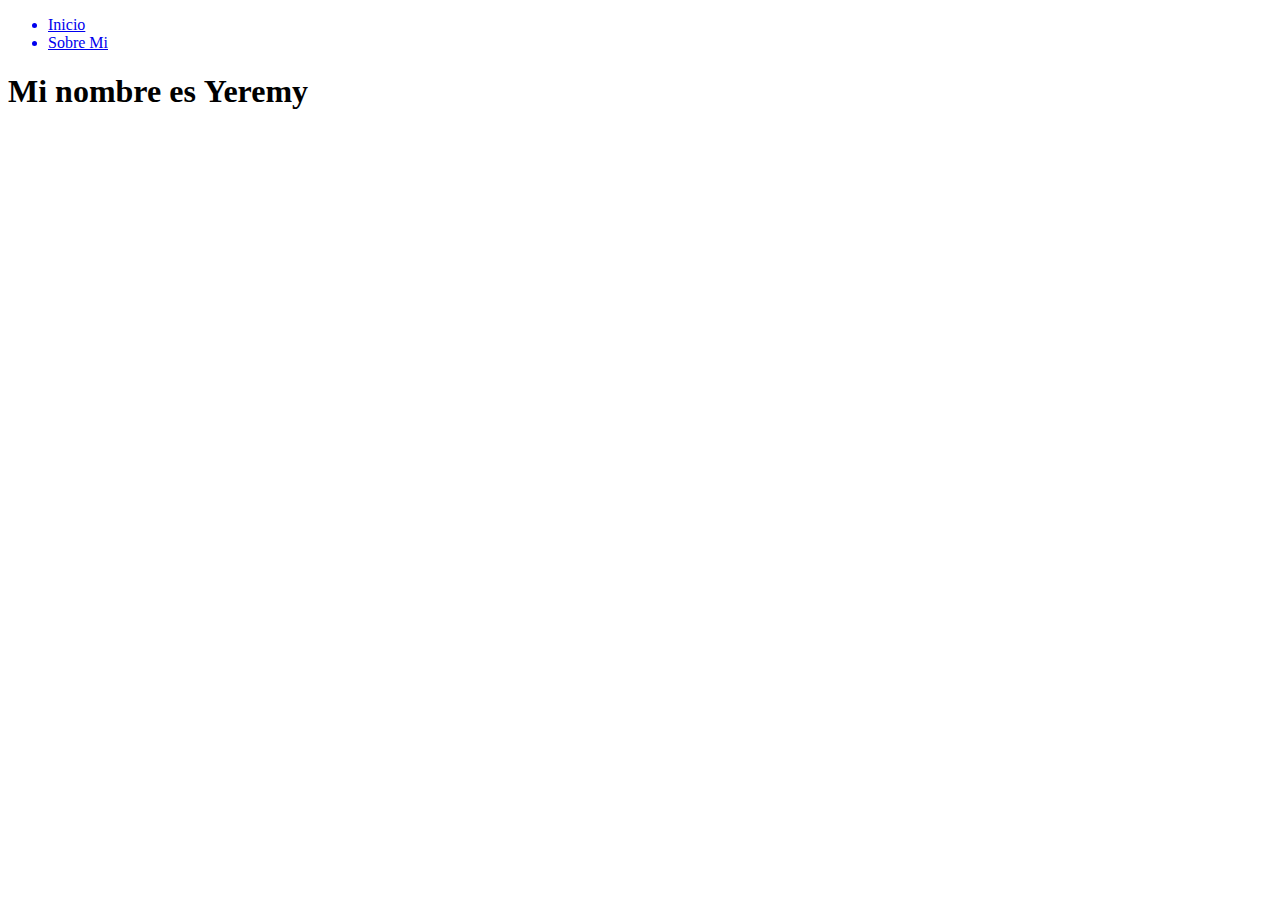
<file: AboutMe.html>
<!DOCTYPE html>
<html>
<head>
    <title>AboutMe</title>
</head>
<body>
    <header>
        <nav>
            <ul>
                <a href="index.html"><li>Inicio</li></a>
                <a href="AboutMe.html"><li>Sobre Mi</li></a>
            </ul>
        </nav>
    </header>
    <h1>Mi nombre es <b>Yeremy</b></h1>
</body>

</html>
</file>
